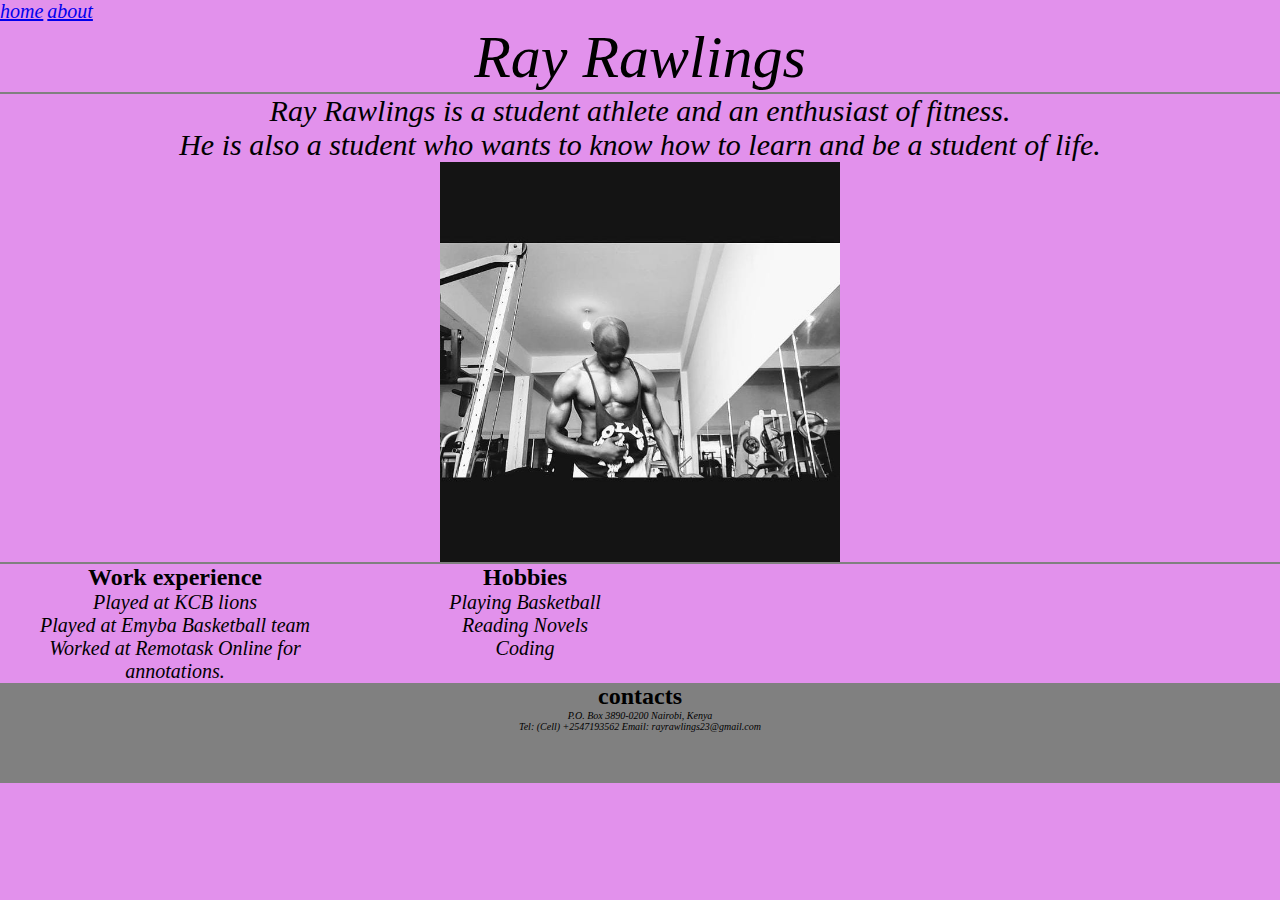
<file: index.html>
<!DOCTYPE html>
<html lang="en">
<head>
    <meta charset="UTF-8">
    <meta name="viewport" content="width=device-width, initial-scale=1.0">
    <meta http-equiv="X-UA-Compatible" content="ie=edge">
    <link rel="stylesheet" href="css/styles.css">
    <link rel="stylesheet" href="images">
    <link rel="stylesheet" href="https://fonts.googleapis.com/css?family=Shadows+Into+Light">
    <title>Port Folio</title>
</head>
<body>
    <div class="container">
        <div class="main">
                <div class="navbar">
                        <ul>
                            <li><a href="#">home</a></li>
                            <li> <a href="About.html">about</a></li>
                        </ul>
                
                    </div>
                    <h1>
                        <strong>Ray Rawlings </strong> 
                        <hr color="gray" width="100%">
                        
                    </h1>
                    <p>Ray Rawlings is a student athlete and an enthusiast of fitness.</p>
                 
                    <p>He is also a student who wants to know how to learn and be a student of life.</p>
                
                    
                    <img src="images/ray.jpg" alt="Viv" height="400">
                    <hr color="gray" width="100%">
                    
                    <div class="column">
                        <h2>Work experience</h2>
                        <ol>
                                <li>Played at KCB lions</li>
                                <br>
                                <li>Played at Emyba Basketball team</li>
                                <br>
                                <li>Worked at Remotask Online for annotations.</li>

                        </ol>
                        
                            
                        
                    </div>
                
                    <div class="column">
                        <h2>Hobbies</h2>
                       <ol>
                            <li>Playing Basketball</li>
                            <br>
                            <li>Reading Novels</li>
                            <br>
                            <li>Coding</li>

                       </ol>
                            
                       
                        
                    </div>
    
        </div>
            
    </div>
    <footer class="footer">
        <h2>contacts</h2>
        <p>P.O. Box 3890-0200 Nairobi, Kenya</p>
        <p>Tel: (Cell) +2547193562 Email: rayrawlings23@gmail.com</p>
    </footer>
    
    
    


    
</body>
</html>
</file>
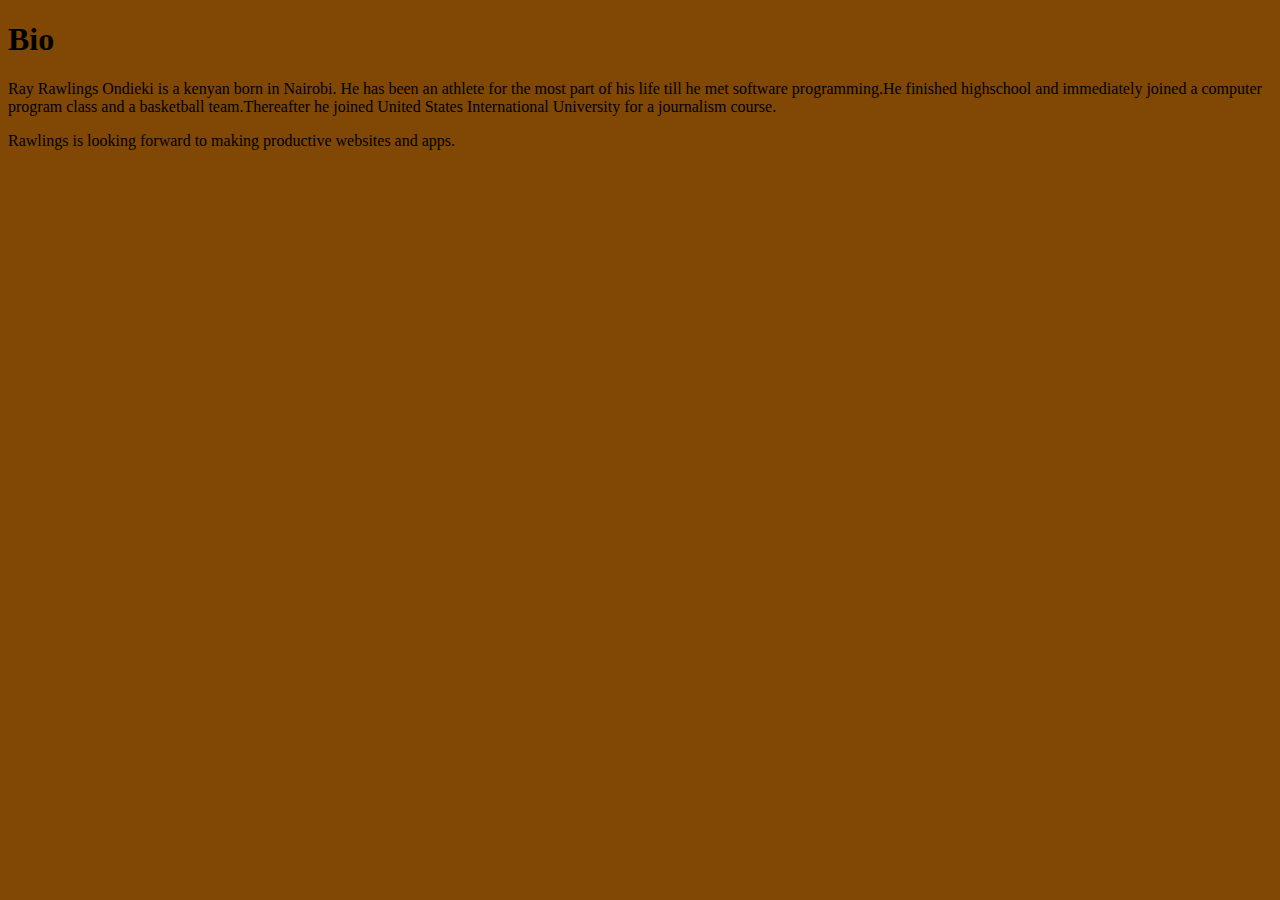
<file: About.html>
<!DOCTYPE html>
<html lang="en">
<head>
    <meta charset="UTF-8">
    <meta name="viewport" content="width=device-width, initial-scale=1.0">
    <meta http-equiv="X-UA-Compatible" content="ie=edge">
    <link rel="stylesheet" href="css/about.css">
    <title>About Page</title>
</head>
<body>
    <h1>Bio</h1>
            <p>Ray Rawlings Ondieki is a kenyan born in Nairobi. He has been an athlete for the most part of his life 
                till he met software programming.He finished highschool and immediately joined a computer program
                class and a basketball team.Thereafter he joined United States International University for a journalism course.</p>

            <p>Rawlings is looking forward to making productive websites and apps.</p>
    
</body>
</html>
</file>
<file: css/styles.css>
* {
    margin: 0;
    padding: 0;
}
 body {
    height: 100%;
    background-color: rgb(226, 145, 236);
}

.container {
    min-height: 100px;
}
.main {
    overflow: auto;
    padding-bottom: 100px;
}

h1 {
    font-size: 60px;
    text-align: center;
    font-weight: 100;
    font-style: italic;
}

li {
    display: inline;
    text-align: center;
    font-size: 20px;
    font-style: italic;
    font-weight: 100;
}
img {
    display: block;
    margin: 0 auto;
}

p {
    font-size: 30px;
    font-style: italic;
    font-weight: 100;
    font-style: italic;
    text-align: center;

}
.column {
    width: 350px;
    float: left;
    text-align: center;
}
.footer {
    background-color: gray;
    position: relative;
    height: 100px;
    margin-top: -100px;
    clear: both;
    text-align: center;
    p {
        font-size: 10px;
    }
}
@media screen and (min-width: 480px) {
    background-color: brisque;
    color: white;
}
hr {
    text-align: center;
}
</file>
<file: css/about.css>
body {
    background-color: rgb(128, 72, 4);
}
</file>
